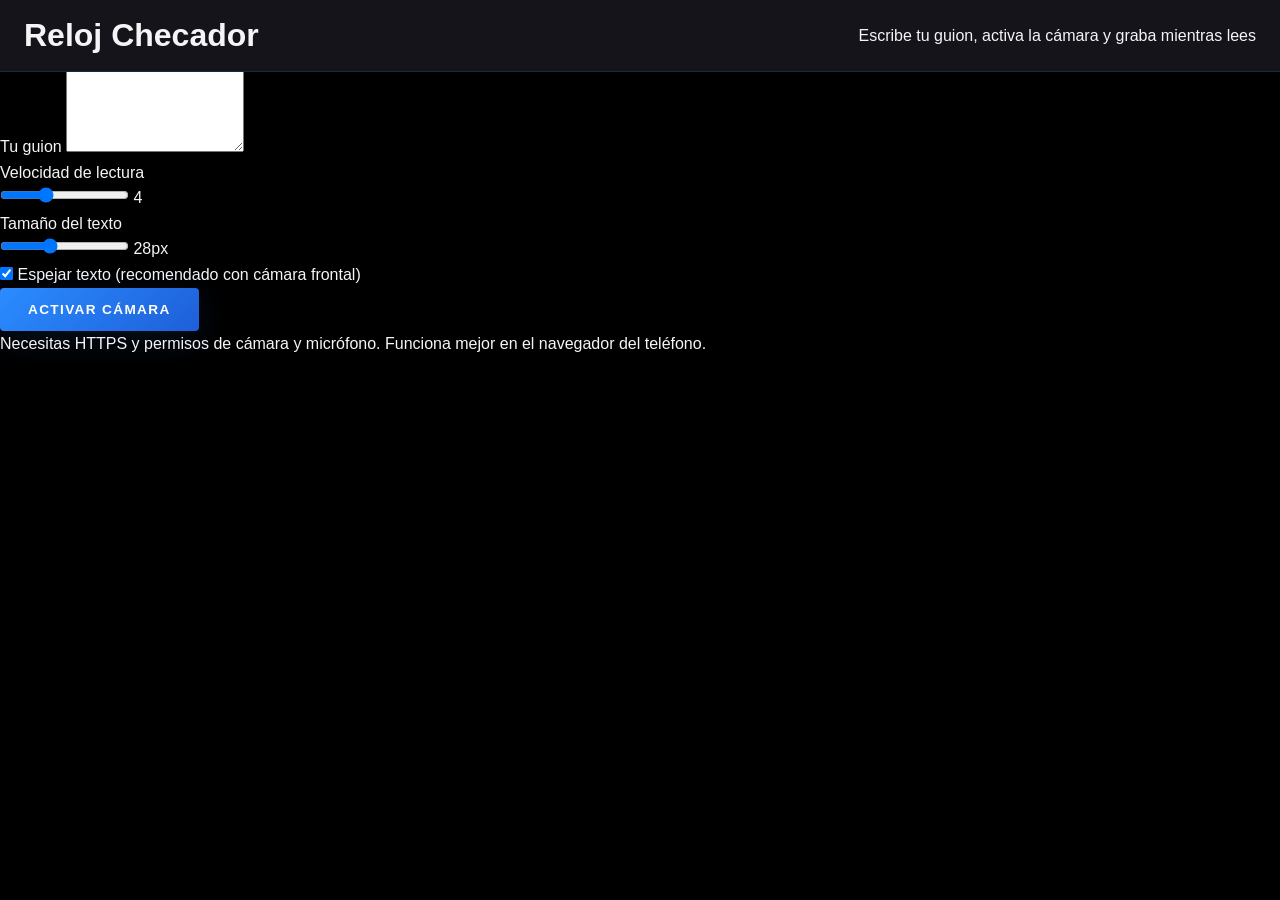
<file: index.html>
<!DOCTYPE html>
<html lang="es">
<head>
  <meta charset="UTF-8">
  <meta name="viewport" content="width=device-width, initial-scale=1.0, maximum-scale=1.0, user-scalable=no">
  <meta name="apple-mobile-web-app-capable" content="yes">
  <title>Reloj Checador</title>
  <link rel="stylesheet" href="styles.css">
</head>
<body>
  <div id="setup-screen" class="screen screen--active">
  <header class="header">
    <h1>Reloj Checador</h1>
    <p class="header__subtitle">Escribe tu guion, activa la cámara y graba mientras lees</p>
  </header>

  <section class="panel">
    <label class="label" for="script-input">Tu guion</label>
    <textarea
      id="script-input"
      class="script-input"
      placeholder="Escribe aquí el texto que vas a decir frente a la cámara..."
      rows="10"
    ></textarea>
  </section>

  <section class="panel panel--controls">
    <div class="control">
      <label class="label" for="speed-range">Velocidad de lectura</label>
      <div class="control__row">
        <input type="range" id="speed-range" min="1" max="10" value="4">
        <span id="speed-value" class="control__value">4</span>
      </div>
    </div>

    <div class="control">
      <label class="label" for="font-range">Tamaño del texto</label>
      <div class="control__row">
        <input type="range" id="font-range" min="16" max="48" value="28">
        <span id="font-value" class="control__value">28px</span>
      </div>
    </div>

    <label class="checkbox">
      <input type="checkbox" id="mirror-toggle" checked>
      <span>Espejar texto (recomendado con cámara frontal)</span>
    </label>
  </section>

  <button type="button" id="start-btn" class="btn btn--primary">
    Activar cámara
  </button>

  <p class="hint">Necesitas HTTPS y permisos de cámara y micrófono. Funciona mejor en el navegador del teléfono.</p>
  </div>

  <div id="prompter-screen" class="screen" hidden>
    <video id="camera-preview" class="camera-preview" autoplay playsinline muted></video>

    <div id="prompter-overlay" class="prompter-overlay">
      <div id="prompter-text" class="prompter-text"></div>
    </div>

    <div class="top-bar">
      <button type="button" id="back-btn" class="btn btn--ghost" aria-label="Volver">← Volver</button>
      <span id="recording-badge" class="recording-badge" hidden>
        <span class="recording-badge__dot"></span>
        REC
      </span>
    </div>

    <div class="bottom-bar">
      <button type="button" id="scroll-toggle-btn" class="btn btn--secondary">
        ▶ Iniciar lectura
      </button>
      <button type="button" id="record-btn" class="btn btn--record">
        ● Grabar
      </button>
      <button type="button" id="flip-camera-btn" class="btn btn--ghost" aria-label="Cambiar cámara">🔄</button>
    </div>
  </div>

  <div id="result-screen" class="screen" hidden>
    <header class="header">
      <h1>¡Listo!</h1>
      <p class="header__subtitle">Tu video se grabó correctamente</p>
    </header>

    <video id="result-video" class="result-video" controls playsinline></video>

    <div class="result-actions">
      <a id="download-link" class="btn btn--primary" download="reloj-checador-video.webm">
        Descargar video
      </a>
      <button type="button" id="new-recording-btn" class="btn btn--secondary">
        Nueva grabación
      </button>
    </div>
  </div>

  <p id="status-message" class="status-message" role="status" aria-live="polite"></p>

  <script src="script.js"></script>
</body>
</html>
</file>
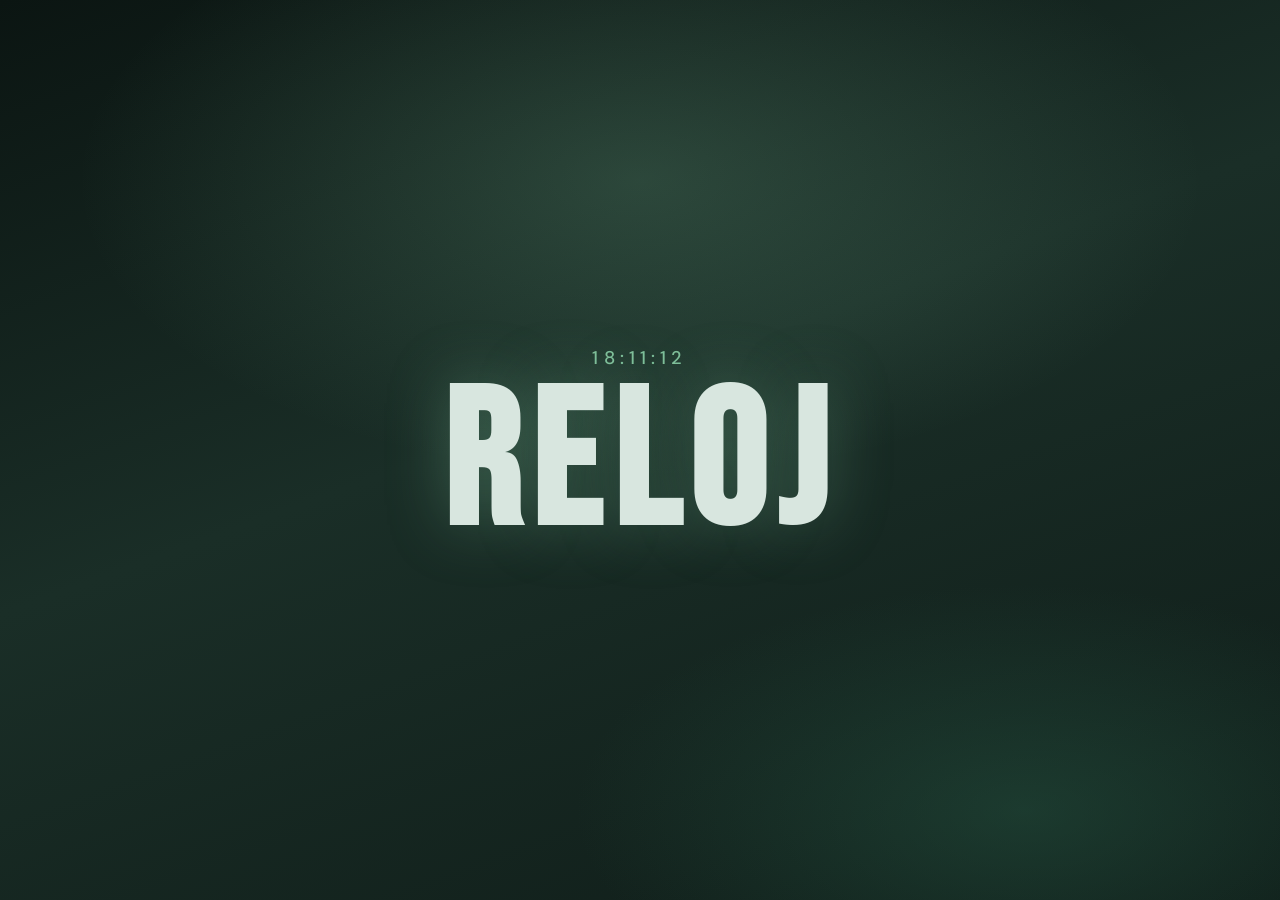
<file: reloj.html>
<!DOCTYPE html>
<html lang="es">
<head>
  <meta charset="UTF-8">
  <meta name="viewport" content="width=device-width, initial-scale=1.0">
  <title>Reloj</title>
  <link rel="preconnect" href="https://fonts.googleapis.com">
  <link rel="preconnect" href="https://fonts.gstatic.com" crossorigin>
  <link href="https://fonts.googleapis.com/css2?family=Bebas+Neue&family=DM+Sans:opsz,wght@9..40,400;9..40,500&display=swap" rel="stylesheet">
  <link rel="stylesheet" href="reloj.css">
</head>
<body>
  <main class="stage">
    <p class="eyebrow" id="hora">--:--:--</p>
    <h1 class="brand">Reloj</h1>
  </main>
  <script src="reloj.js"></script>
</body>
</html>
</file>
<file: styles.css>
/* ===== VARIABLES ===== */
:root {
  --bg: #000000;
  --bg-card: #0e0e12;
  --bg-elevated: #14141a;
  --blue: #2b8cff;
  --blue-dark: #1e5fd9;
  --orange: #ff8c00;
  --orange-light: #ffb347;
  --text: #f5f5f7;
  --text-muted: #8a8f9a;
  --border: rgba(43, 140, 255, 0.18);
  --shadow-blue: 0 8px 32px rgba(43, 140, 255, 0.12);
  --shadow-orange: 0 8px 32px rgba(255, 140, 0, 0.1);
  --font-display: "Orbitron", sans-serif;
  --font-body: "Rajdhani", sans-serif;
  --header-h: 72px;
}

/* ===== RESET ===== */
*,
*::before,
*::after {
  box-sizing: border-box;
  margin: 0;
  padding: 0;
}

html {
  scroll-behavior: smooth;
}

body {
  font-family: var(--font-body);
  background: var(--bg);
  color: var(--text);
  line-height: 1.6;
  overflow-x: hidden;
}

a {
  color: inherit;
  text-decoration: none;
}

img {
  max-width: 100%;
  display: block;
}

/* ===== BACKGROUND FX ===== */
.scanlines {
  position: fixed;
  inset: 0;
  background: repeating-linear-gradient(
    0deg,
    transparent,
    transparent 2px,
    rgba(0, 0, 0, 0.015) 2px,
    rgba(0, 0, 0, 0.015) 4px
  );
  pointer-events: none;
  z-index: 9999;
  opacity: 0.5;
}

.grid-bg {
  position: fixed;
  inset: 0;
  background-image:
    linear-gradient(rgba(43, 140, 255, 0.03) 1px, transparent 1px),
    linear-gradient(90deg, rgba(43, 140, 255, 0.03) 1px, transparent 1px);
  background-size: 60px 60px;
  mask-image: radial-gradient(ellipse at center, black 20%, transparent 75%);
  pointer-events: none;
  z-index: 0;
}

#particles-canvas {
  position: fixed;
  inset: 0;
  z-index: 0;
  pointer-events: none;
}

/* ===== HEADER ===== */
.header {
  position: fixed;
  top: 0;
  left: 0;
  right: 0;
  height: var(--header-h);
  display: flex;
  align-items: center;
  justify-content: space-between;
  padding: 0 24px;
  background: var(--bg-elevated);
  border-bottom: 1px solid var(--border);
  z-index: 1000;
  transition: box-shadow 0.3s ease;
}

.header--scrolled {
  background: var(--bg-elevated);
  box-shadow: 0 4px 30px rgba(0, 0, 0, 0.5);
}

.logo {
  display: flex;
  align-items: center;
  gap: 10px;
  font-family: var(--font-display);
  font-weight: 900;
  font-size: 0.95rem;
  font-style: italic;
  letter-spacing: 0.04em;
  z-index: 1001;
}

.logo__img {
  height: 44px;
  width: auto;
  max-width: 160px;
  flex-shrink: 0;
  background: none;
  display: block;
  object-fit: contain;
}

.logo__accent {
  color: var(--blue);
}

.nav-toggle {
  display: none;
  flex-direction: column;
  gap: 5px;
  background: none;
  border: none;
  cursor: pointer;
  padding: 8px;
  z-index: 1001;
}

.nav-toggle span {
  display: block;
  width: 24px;
  height: 2px;
  background: var(--blue);
  transition: transform 0.3s ease, opacity 0.3s ease;
}

.nav-toggle--active span:nth-child(1) {
  transform: translateY(7px) rotate(45deg);
}

.nav-toggle--active span:nth-child(2) {
  opacity: 0;
}

.nav-toggle--active span:nth-child(3) {
  transform: translateY(-7px) rotate(-45deg);
}

.nav {
  display: flex;
  align-items: center;
  gap: 32px;
}

.nav__link {
  font-size: 1rem;
  font-weight: 600;
  letter-spacing: 0.06em;
  text-transform: uppercase;
  color: var(--text-muted);
  transition: color 0.2s ease;
  position: relative;
}

.nav__link::after {
  content: "";
  position: absolute;
  bottom: -4px;
  left: 0;
  width: 0;
  height: 2px;
  background: var(--blue);
  transition: width 0.3s ease;
}

.nav__link:hover {
  color: var(--blue);
}

.nav__link:hover::after {
  width: 100%;
}

.nav__link--cta {
  padding: 10px 20px;
  border: 1px solid var(--blue);
  color: var(--blue);
  border-radius: 4px;
}

.nav__link--cta::after {
  display: none;
}

.nav__link--cta:hover {
  background: rgba(43, 140, 255, 0.08);
  box-shadow: var(--shadow-blue);
}

/* ===== BUTTONS ===== */
.btn {
  display: inline-flex;
  align-items: center;
  justify-content: center;
  padding: 14px 28px;
  font-family: var(--font-display);
  font-size: 0.85rem;
  font-weight: 700;
  letter-spacing: 0.1em;
  text-transform: uppercase;
  border: none;
  border-radius: 4px;
  cursor: pointer;
  transition: transform 0.15s ease, box-shadow 0.2s ease;
}

.btn:active {
  transform: scale(0.97);
}

.btn--primary {
  background: linear-gradient(135deg, var(--blue), var(--blue-dark));
  color: #fff;
  box-shadow: var(--shadow-blue);
}

.btn--primary:hover {
  box-shadow: 0 8px 40px rgba(43, 140, 255, 0.25);
}

.btn--ghost {
  background: transparent;
  border: 1px solid rgba(255, 255, 255, 0.2);
  color: var(--text);
}

.btn--ghost:hover {
  border-color: var(--orange);
  color: var(--orange);
  box-shadow: var(--shadow-orange);
}

.btn--full {
  width: 100%;
}

/* ===== HERO ===== */
.hero {
  position: relative;
  min-height: 100vh;
  min-height: 100dvh;
  display: grid;
  grid-template-columns: 1fr 1fr;
  align-items: center;
  gap: 48px;
  padding: calc(var(--header-h) + 40px) 48px 80px;
  z-index: 1;
}

.hero__tag {
  font-family: var(--font-display);
  font-size: 0.75rem;
  letter-spacing: 0.2em;
  color: var(--blue);
  margin-bottom: 16px;
}

.hero__title {
  font-family: var(--font-display);
  font-size: clamp(2.2rem, 5vw, 3.8rem);
  font-weight: 900;
  line-height: 1.1;
  margin-bottom: 20px;
}

.hero__title-line {
  display: block;
}

.hero__title-line--accent {
  background: linear-gradient(90deg, var(--blue), var(--orange));
  -webkit-background-clip: text;
  -webkit-text-fill-color: transparent;
  background-clip: text;
}

.glitch {
  position: relative;
  display: block;
  color: var(--text);
}

.glitch::before,
.glitch::after {
  content: attr(data-text);
  position: absolute;
  top: 0;
  left: 0;
  width: 100%;
  height: 100%;
}

.glitch::before {
  color: var(--blue);
  animation: glitch-1 4s infinite linear alternate-reverse;
  clip-path: polygon(0 0, 100% 0, 100% 35%, 0 35%);
  opacity: 0.5;
}

.glitch::after {
  color: var(--orange);
  animation: glitch-2 3s infinite linear alternate-reverse;
  clip-path: polygon(0 65%, 100% 65%, 100% 100%, 0 100%);
  opacity: 0.4;
}

.hero__desc {
  font-size: 1.15rem;
  color: var(--text-muted);
  max-width: 480px;
  margin-bottom: 32px;
}

.hero__actions {
  display: flex;
  flex-wrap: wrap;
  gap: 16px;
  margin-bottom: 48px;
}

.hero__stats {
  display: flex;
  gap: 40px;
}

.stat__number {
  display: block;
  font-family: var(--font-display);
  font-size: 2rem;
  font-weight: 900;
  color: var(--blue);
}

.stat__label {
  font-size: 0.85rem;
  color: var(--text-muted);
  text-transform: uppercase;
  letter-spacing: 0.1em;
}

.hero__visual {
  position: relative;
  display: flex;
  justify-content: center;
  align-items: center;
}

.hero__canvas-wrap {
  position: relative;
  width: 100%;
  max-width: 480px;
  aspect-ratio: 1;
}

#hero-3d {
  width: 100%;
  height: 100%;
  border-radius: 12px;
}

.hero__canvas-frame {
  position: absolute;
  inset: -12px;
  border: 1px solid var(--border);
  border-radius: 16px;
  pointer-events: none;
}

.hero__canvas-frame::before {
  content: "";
  position: absolute;
  top: -1px;
  left: 20%;
  right: 20%;
  height: 2px;
  background: linear-gradient(90deg, transparent, var(--blue), transparent);
  animation: scan-line 3s ease-in-out infinite;
}

.hero__badge {
  position: absolute;
  bottom: -16px;
  right: 0;
  display: flex;
  align-items: center;
  gap: 8px;
  padding: 8px 16px;
  background: var(--bg-card);
  border: 1px solid var(--border);
  border-radius: 4px;
  font-family: var(--font-display);
  font-size: 0.7rem;
  letter-spacing: 0.15em;
  color: var(--blue);
}

.hero__badge-dot {
  width: 8px;
  height: 8px;
  border-radius: 50%;
  background: var(--orange-light);
  animation: pulse-glow 1.5s ease-in-out infinite;
}

/* ===== MARQUEE ===== */
.marquee {
  position: relative;
  padding: 20px 0;
  background: var(--bg-elevated);
  border-block: 1px solid var(--border);
  overflow: hidden;
  z-index: 1;
}

.marquee__track {
  display: flex;
  gap: 48px;
  white-space: nowrap;
  animation: marquee 25s linear infinite;
  font-family: var(--font-display);
  font-size: 0.85rem;
  letter-spacing: 0.2em;
  color: var(--text-muted);
}

.marquee__track span:nth-child(odd) {
  color: var(--blue);
}

/* ===== SECTIONS ===== */
.section {
  position: relative;
  padding: 100px 48px;
  z-index: 1;
}

.section--dark {
  background: var(--bg-elevated);
}

.section__header {
  text-align: center;
  margin-bottom: 64px;
}

.section__tag {
  font-family: var(--font-display);
  font-size: 0.75rem;
  letter-spacing: 0.2em;
  color: var(--orange);
  margin-bottom: 12px;
}

.section__title {
  font-family: var(--font-display);
  font-size: clamp(1.8rem, 4vw, 2.8rem);
  font-weight: 700;
}

.text-accent {
  background: linear-gradient(90deg, var(--blue), var(--orange));
  -webkit-background-clip: text;
  -webkit-text-fill-color: transparent;
  background-clip: text;
}

/* ===== CARDS ===== */
.cards {
  display: grid;
  grid-template-columns: repeat(auto-fit, minmax(260px, 1fr));
  gap: 24px;
  max-width: 1200px;
  margin: 0 auto;
}

.card {
  background: var(--bg-card);
  border: 1px solid var(--border);
  border-radius: 8px;
  padding: 32px;
  transition: transform 0.3s ease, border-color 0.3s ease, box-shadow 0.3s ease;
}

.card:hover {
  transform: translateY(-6px);
  border-color: var(--blue);
  box-shadow: var(--shadow-blue);
}

.card__icon {
  font-family: var(--font-display);
  font-size: 2rem;
  font-weight: 900;
  color: transparent;
  -webkit-text-stroke: 1px var(--blue);
  margin-bottom: 16px;
}

.card__title {
  font-family: var(--font-display);
  font-size: 1.1rem;
  margin-bottom: 12px;
}

.card__text {
  color: var(--text-muted);
  margin-bottom: 20px;
  font-size: 1rem;
}

.card__tags {
  display: flex;
  flex-wrap: wrap;
  gap: 8px;
  list-style: none;
}

.card__tags li {
  padding: 4px 12px;
  font-size: 0.75rem;
  font-weight: 600;
  letter-spacing: 0.05em;
  text-transform: uppercase;
  border: 1px solid rgba(43, 140, 255, 0.35);
  border-radius: 4px;
  color: var(--blue-dark);
}

/* ===== GALLERY ===== */
.gallery {
  display: grid;
  grid-template-columns: repeat(auto-fit, minmax(280px, 1fr));
  gap: 24px;
  max-width: 1200px;
  margin: 0 auto;
}

.gallery__item {
  position: relative;
  border-radius: 8px;
  overflow: hidden;
  border: 1px solid var(--border);
  cursor: pointer;
  transition: transform 0.3s ease, box-shadow 0.3s ease;
}

.gallery__item:hover {
  transform: scale(1.02);
  box-shadow: var(--shadow-orange);
}

.gallery__item--wide {
  grid-column: 1 / -1;
}

.gallery__visual {
  height: 220px;
  display: flex;
  align-items: flex-end;
  padding: 16px;
  position: relative;
  overflow: hidden;
}

.gallery__item--wide .gallery__visual {
  height: 300px;
}

.gallery__visual::before {
  content: "";
  position: absolute;
  inset: 0;
  background: linear-gradient(to top, rgba(6, 6, 12, 0.9), transparent 60%);
  z-index: 1;
}

.gallery__visual--cyber {
  background: linear-gradient(135deg, #0a1628 0%, #0d2847 50%, #1a3a5c 100%);
}

.gallery__visual--weapon {
  background: linear-gradient(135deg, #1a1a0a 0%, #2e280a 50%, #3d3520 100%);
}

.gallery__visual--env {
  background: linear-gradient(135deg, #0a1a28 0%, #0a282e 50%, #142838 100%);
}

.gallery__visual--vehicle {
  background: linear-gradient(135deg, #0a0a1a 0%, #141428 50%, #1a1a32 100%);
}

.gallery__visual--boss {
  background: linear-gradient(135deg, #0a0a0a 0%, #0a1a2e 40%, #1a2840 70%, #0a1628 100%);
}

.gallery__label {
  position: relative;
  z-index: 2;
  font-family: var(--font-display);
  font-size: 0.7rem;
  letter-spacing: 0.2em;
  color: var(--blue);
  padding: 4px 10px;
  border: 1px solid var(--blue);
  border-radius: 2px;
}

.gallery__info {
  padding: 20px;
  background: var(--bg-card);
}

.gallery__info h3 {
  font-family: var(--font-display);
  font-size: 1rem;
  margin-bottom: 4px;
}

.gallery__info p {
  font-size: 0.85rem;
  color: var(--text-muted);
}

/* ===== TIMELINE ===== */
.timeline {
  display: grid;
  grid-template-columns: repeat(auto-fit, minmax(220px, 1fr));
  gap: 32px;
  max-width: 1200px;
  margin: 0 auto;
  counter-reset: step;
}

.timeline__step {
  position: relative;
  padding: 24px;
  border-left: 2px solid var(--border);
  transition: border-color 0.3s ease;
}

.timeline__step:hover {
  border-color: var(--orange);
}

.timeline__num {
  font-family: var(--font-display);
  font-size: 2.5rem;
  font-weight: 900;
  color: transparent;
  -webkit-text-stroke: 1px var(--orange);
  margin-bottom: 12px;
}

.timeline__step h3 {
  font-family: var(--font-display);
  font-size: 1rem;
  margin-bottom: 8px;
}

.timeline__step p {
  color: var(--text-muted);
  font-size: 0.95rem;
}

/* ===== CTA ===== */
.cta {
  position: relative;
  padding: 100px 48px;
  z-index: 1;
  overflow: hidden;
}

.cta__glow {
  position: absolute;
  top: 50%;
  left: 50%;
  transform: translate(-50%, -50%);
  width: 600px;
  height: 600px;
  background: radial-gradient(circle, rgba(43, 140, 255, 0.08), transparent 70%);
  pointer-events: none;
}

.cta__content {
  position: relative;
  max-width: 560px;
  margin: 0 auto;
  text-align: center;
}

.cta__title {
  font-family: var(--font-display);
  font-size: clamp(1.6rem, 4vw, 2.4rem);
  margin-bottom: 16px;
}

.cta__text {
  color: var(--text-muted);
  margin-bottom: 28px;
  font-size: 1.1rem;
}

.contact-direct {
  margin-bottom: 32px;
}

.btn--whatsapp {
  width: 100%;
  background: #25d366;
  color: #fff;
  margin-bottom: 24px;
  box-shadow: 0 8px 24px rgba(37, 211, 102, 0.25);
}

.btn--whatsapp:hover {
  background: #20bd5a;
  box-shadow: 0 8px 32px rgba(37, 211, 102, 0.35);
}

.btn__icon {
  flex-shrink: 0;
}

.social-links__label,
.footer__social-label {
  font-size: 0.8rem;
  font-weight: 600;
  letter-spacing: 0.12em;
  text-transform: uppercase;
  color: var(--text-muted);
  margin-bottom: 12px;
}

.social-links__row {
  display: flex;
  flex-wrap: wrap;
  gap: 12px;
  justify-content: center;
}

.social-links__row--footer {
  justify-content: flex-start;
}

.social-links__item {
  display: inline-flex;
  align-items: center;
  gap: 8px;
  padding: 12px 18px;
  background: var(--bg-card);
  border: 1px solid var(--border);
  border-radius: 8px;
  color: var(--text);
  font-weight: 600;
  font-size: 0.9rem;
  letter-spacing: 0.04em;
  transition: border-color 0.2s ease, color 0.2s ease, transform 0.15s ease;
}

.social-links__item:hover {
  border-color: var(--blue);
  color: var(--blue);
  transform: translateY(-2px);
}

.social-links__item--icon {
  padding: 12px;
  border-radius: 50%;
}

.social-links__item--pending {
  opacity: 0.7;
  cursor: not-allowed;
}

.whatsapp-float {
  position: fixed;
  right: 20px;
  bottom: calc(20px + var(--safe-bottom, 0px));
  width: 56px;
  height: 56px;
  display: flex;
  align-items: center;
  justify-content: center;
  background: #25d366;
  color: #fff;
  border-radius: 50%;
  box-shadow: 0 4px 20px rgba(37, 211, 102, 0.4);
  z-index: 900;
  transition: transform 0.2s ease, box-shadow 0.2s ease;
}

.whatsapp-float:hover {
  transform: scale(1.08);
  box-shadow: 0 6px 28px rgba(37, 211, 102, 0.5);
}

.cta__form {
  display: grid;
  gap: 12px;
  text-align: left;
}

.cta__form input,
.cta__form select,
.cta__form textarea {
  width: 100%;
  padding: 14px 16px;
  background: var(--bg-card);
  border: 1px solid var(--border);
  border-radius: 4px;
  color: var(--text);
  font-family: var(--font-body);
  font-size: 1rem;
  transition: border-color 0.2s ease, box-shadow 0.2s ease;
}

.cta__form input:focus,
.cta__form select:focus,
.cta__form textarea:focus {
  outline: none;
  border-color: var(--blue);
  box-shadow: 0 0 0 3px rgba(0, 240, 255, 0.1);
}

.cta__form select {
  cursor: pointer;
}

.cta__form textarea {
  resize: vertical;
  min-height: 80px;
}

.cta__note {
  margin-top: 16px;
  font-size: 0.9rem;
  color: var(--orange-light);
  min-height: 1.4em;
}

/* ===== FOOTER ===== */
.footer {
  position: relative;
  padding: 48px;
  border-top: 1px solid var(--border);
  display: grid;
  grid-template-columns: 2fr 1fr 1fr;
  gap: 32px;
  z-index: 1;
}

.footer__brand p {
  color: var(--text-muted);
  margin-top: 16px;
  max-width: 360px;
}

.footer__logo {
  max-width: 200px;
  height: auto;
  opacity: 0.95;
}

.footer__links {
  display: flex;
  flex-direction: column;
  gap: 12px;
}

.footer__links a {
  color: var(--text-muted);
  font-weight: 600;
  text-transform: uppercase;
  letter-spacing: 0.08em;
  font-size: 0.85rem;
  transition: color 0.2s ease;
}

.footer__links a:hover {
  color: var(--blue);
}

.footer__copy {
  grid-column: 1 / -1;
  font-size: 0.8rem;
  color: var(--text-muted);
  padding-top: 24px;
  border-top: 1px solid var(--border);
}

/* ===== REVEAL ANIMATIONS ===== */
.reveal {
  opacity: 0;
  transform: translateY(30px);
  transition: opacity 0.7s ease, transform 0.7s ease;
}

.reveal--visible {
  opacity: 1;
  transform: translateY(0);
}

/* ===== KEYFRAMES ===== */
@keyframes glitch-1 {
  0%, 100% { transform: translate(0); }
  20% { transform: translate(-2px, 1px); }
  40% { transform: translate(2px, -1px); }
  60% { transform: translate(-1px, -1px); }
  80% { transform: translate(1px, 1px); }
}

@keyframes glitch-2 {
  0%, 100% { transform: translate(0); }
  20% { transform: translate(2px, -1px); }
  40% { transform: translate(-2px, 1px); }
  60% { transform: translate(1px, 1px); }
  80% { transform: translate(-1px, -1px); }
}

@keyframes pulse-glow {
  0%, 100% { opacity: 1; }
  50% { opacity: 0.4; }
}

@keyframes marquee {
  0% { transform: translateX(0); }
  100% { transform: translateX(-50%); }
}

@keyframes scan-line {
  0%, 100% { opacity: 0.3; transform: scaleX(0.5); }
  50% { opacity: 1; transform: scaleX(1); }
}

/* ===== RESPONSIVE ===== */
@media (max-width: 900px) {
  .hero {
    grid-template-columns: 1fr;
    text-align: center;
    padding: calc(var(--header-h) + 24px) 24px 60px;
  }

  .hero__desc {
    margin-inline: auto;
  }

  .hero__actions {
    justify-content: center;
  }

  .hero__stats {
    justify-content: center;
  }

  .hero__visual {
    order: -1;
  }

  .hero__canvas-wrap {
    max-width: 320px;
    margin: 0 auto;
  }

  .section {
    padding: 72px 24px;
  }

  .cta {
    padding: 72px 24px;
  }

  .footer {
    grid-template-columns: 1fr;
    padding: 32px 24px;
  }
}

@media (max-width: 768px) {
  .nav-toggle {
    display: flex;
  }

  .nav {
    position: fixed;
    inset: 0;
    flex-direction: column;
    justify-content: center;
    gap: 32px;
    background: var(--bg-elevated);
    transform: translateX(100%);
    transition: transform 0.35s ease;
    z-index: 1000;
  }

  .nav--open {
    transform: translateX(0);
  }

  .nav__link {
    font-size: 1.2rem;
  }

  .gallery__item--wide {
    grid-column: auto;
  }

  .gallery__item--wide .gallery__visual {
    height: 220px;
  }
}

@media (max-width: 480px) {
  .hero__stats {
    gap: 24px;
  }

  .stat__number {
    font-size: 1.5rem;
  }

  .hero__actions {
    flex-direction: column;
  }

  .btn {
    width: 100%;
  }
}
</file>
<file: reloj.css>
:root {
  --ink: #14201c;
  --fog: #d8e6df;
  --mint: #7fbf9a;
  --glow: rgba(127, 191, 154, 0.35);
}

*,
*::before,
*::after {
  box-sizing: border-box;
  margin: 0;
  padding: 0;
}

html,
body {
  min-height: 100%;
}

body {
  min-height: 100vh;
  font-family: "DM Sans", sans-serif;
  color: var(--fog);
  background:
    radial-gradient(ellipse 80% 60% at 50% 20%, rgba(127, 191, 154, 0.22), transparent 55%),
    radial-gradient(ellipse 70% 50% at 80% 90%, rgba(40, 90, 70, 0.45), transparent 50%),
    linear-gradient(160deg, #0b1512 0%, #1a2e27 45%, #0f1c18 100%);
  overflow: hidden;
}

.stage {
  min-height: 100vh;
  display: grid;
  place-content: center;
  justify-items: center;
  gap: 0.75rem;
  padding: 2rem;
  text-align: center;
}

.eyebrow {
  font-size: clamp(0.95rem, 2.5vw, 1.15rem);
  font-weight: 500;
  letter-spacing: 0.28em;
  text-transform: uppercase;
  color: var(--mint);
  opacity: 0;
  transform: translateY(12px);
  animation: rise 0.8s ease 0.15s forwards;
}

.brand {
  font-family: "Bebas Neue", sans-serif;
  font-size: clamp(5rem, 22vw, 12rem);
  line-height: 0.9;
  letter-spacing: 0.06em;
  text-transform: uppercase;
  color: var(--fog);
  text-shadow: 0 0 60px var(--glow);
  opacity: 0;
  transform: translateY(24px) scale(0.96);
  animation: rise 1s ease 0.35s forwards, pulse 4.5s ease-in-out 1.4s infinite;
}

@keyframes rise {
  to {
    opacity: 1;
    transform: translateY(0) scale(1);
  }
}

@keyframes pulse {
  0%,
  100% {
    text-shadow: 0 0 50px var(--glow);
  }
  50% {
    text-shadow: 0 0 90px rgba(127, 191, 154, 0.55);
  }
}

@media (max-width: 480px) {
  .eyebrow {
    letter-spacing: 0.18em;
  }
}
</file>
